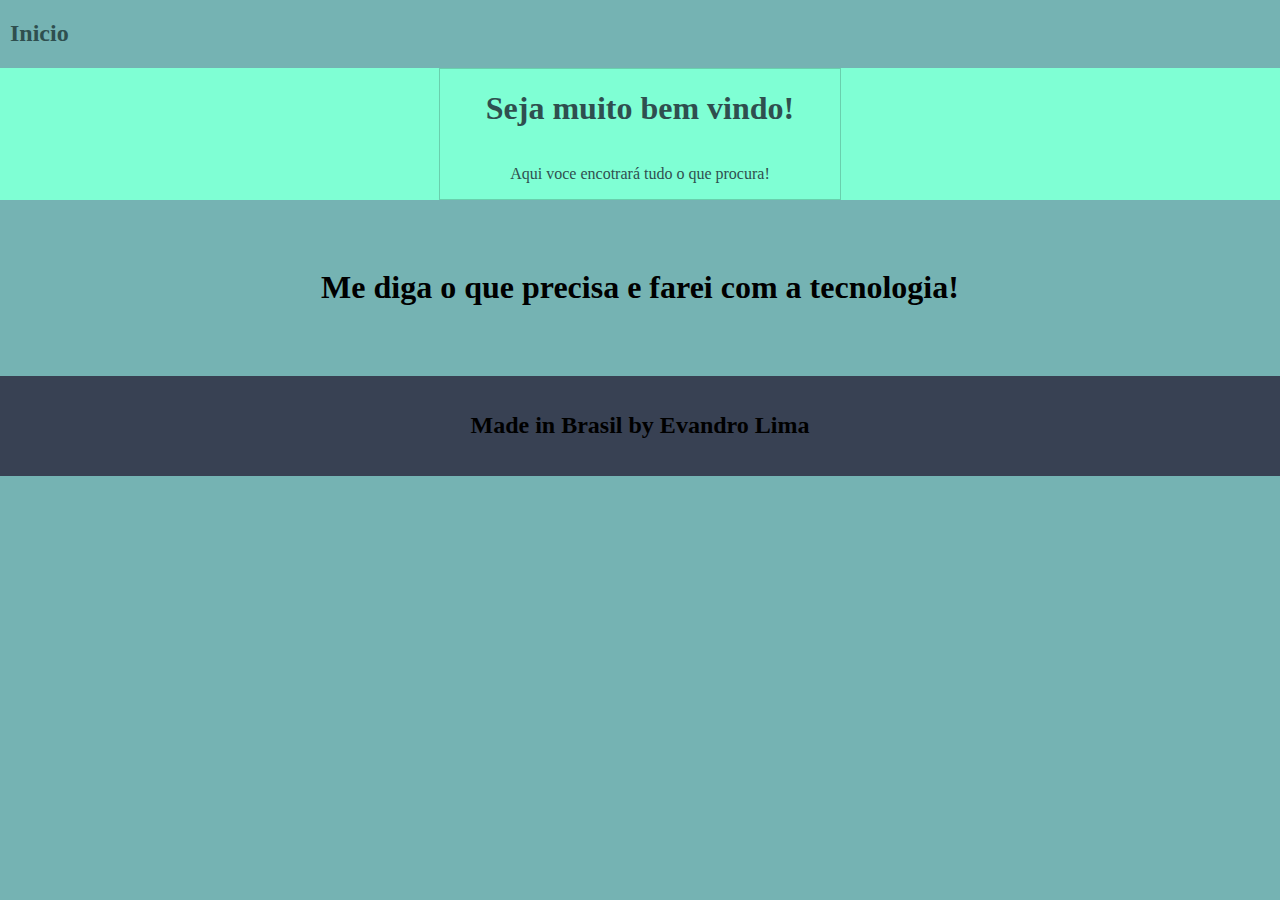
<file: projeto/home.html>
<!DOCTYPE html>
<html lang="pt-br">
<head>
    <meta charset="UTF-8">
    <meta http-equiv="X-UA-Compatible" content="IE=edge">
    <meta name="viewport" content="width=device-width, initial-scale=1.0">
    <link rel="stylesheet" href="../projeto/styles/home.css">
    <title>Home</title>
</head>
<body>
    <header>
        <div class="menuheader">
            <nav>
                <a href="index.html">
                    <h2>Inicio</h2>
                </a>
                
            </nav>
        </div>
    </header>
    <div class="container">
      <div class="card">
          <h1>
              Seja muito bem vindo!
          </h1>
          <p>Aqui voce encotrará tudo o que procura!</p>
      </div>
      
    </div>
    <main class="classmain">
            <h1>
                Me diga o que precisa e farei com a tecnologia!
                
            </h1>
            </div>
    </main>
    <footer class="footer">
        <h2>Made in Brasil by Evandro Lima</h2>
        
    </footer>
</body>
</html>
</file>
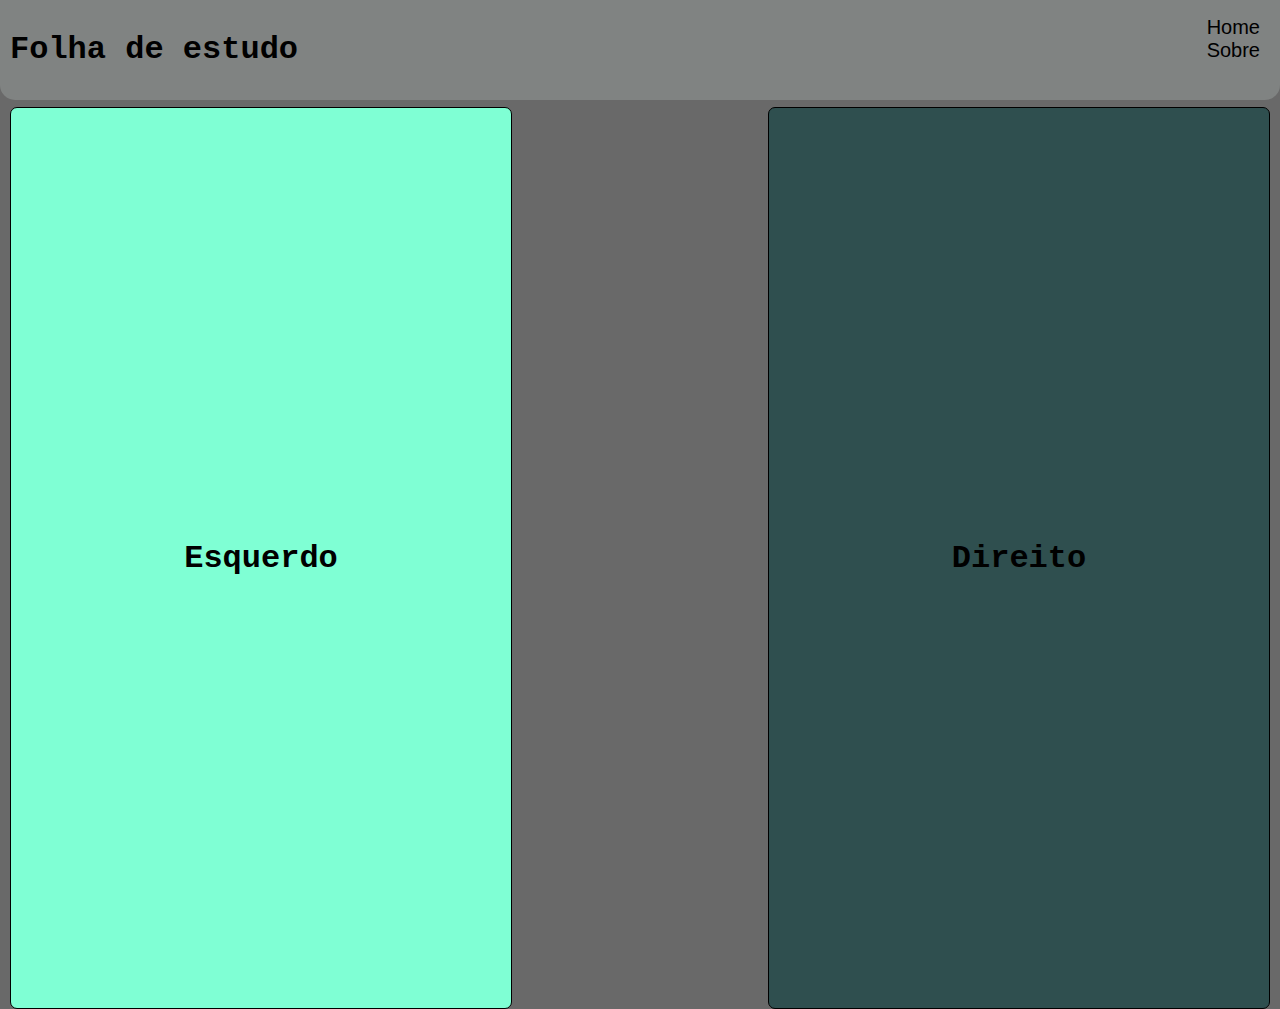
<file: projeto/projeto.html>
<!DOCTYPE html>
<html lang="en">
<head>
    <meta charset="UTF-8">
    <meta http-equiv="X-UA-Compatible" content="IE=edge">
    <meta name="viewport" content="width=device-width, initial-scale=1.0">
    <link rel="stylesheet" href="../projeto/styles/projeto.css">
    <title>Projeto</title>
</head>
<body>
    <header>
        <div class="container">
            <h1>Folha de estudo</h1>
            
            <div class="menu">
            <nav>
                <ul>
                    <a href="home.html">
                    <li>Home</li>
                </a>
                    <a href="sobre.html">
                    <li>Sobre</li>
                </a>
                </ul>
            </nav>
            </div>
        </div>
    </header>
    <div class="container-body">
        <div class="ladoE">
            <h1>Esquerdo</h1>
        </div>
          <div class="ladoD">
              <h1>Direito</h1>
          </div>
    </div>
      
</body>
</html>
</file>
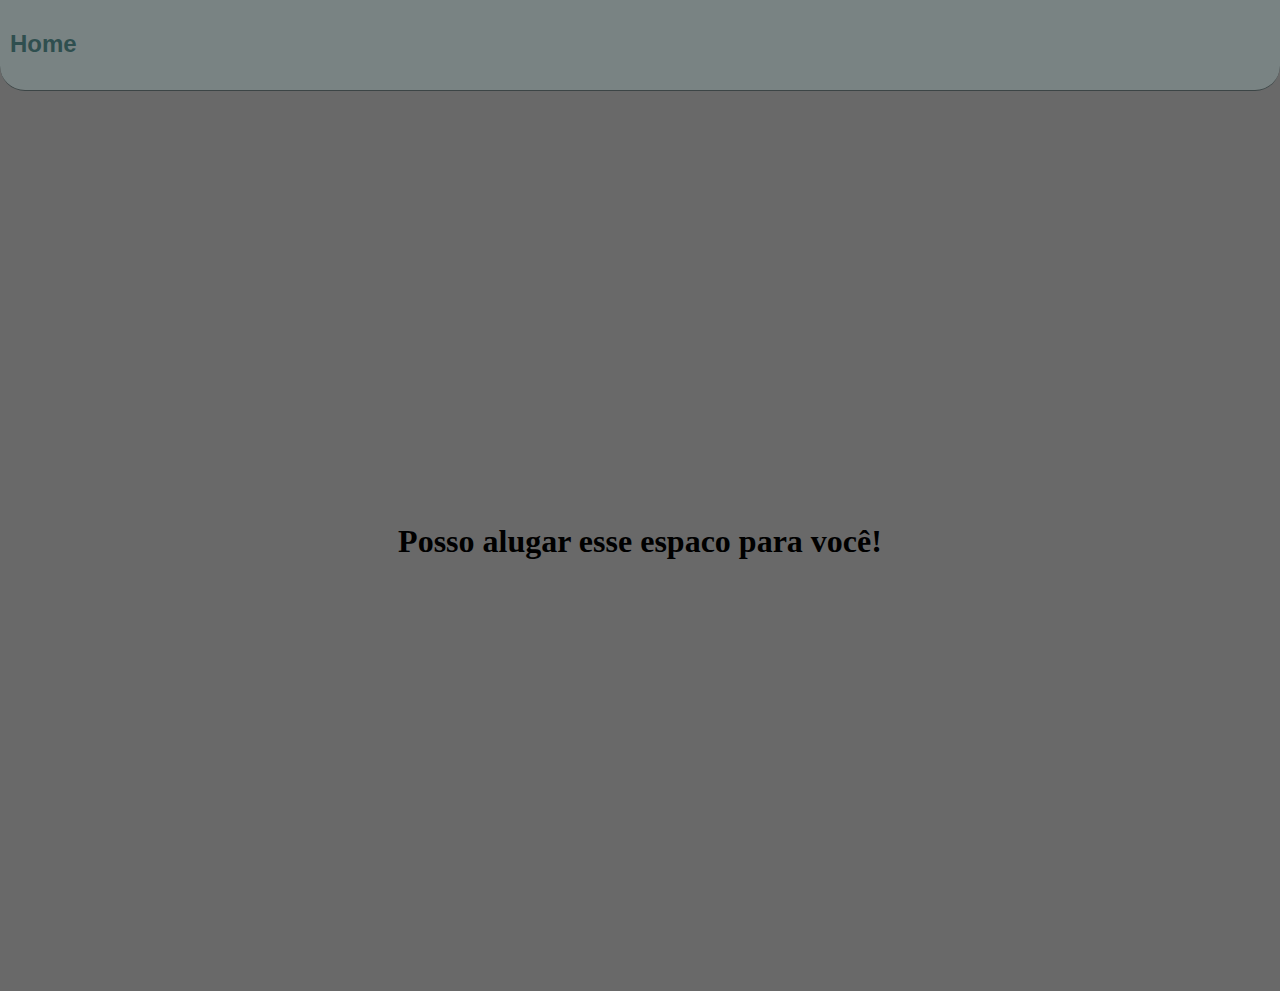
<file: projeto/sobre.html>
<!DOCTYPE html>
<html lang="pt-br">
<head>
    <meta charset="UTF-8">
    <meta http-equiv="X-UA-Compatible" content="IE=edge">
    <meta name="viewport" content="width=device-width, initial-scale=1.0">
    <link rel="stylesheet" href="../projeto/styles/sobre.css">
    <title>Sobre</title>
</head>
<body>
    <header>
        <div class="header">
            <div class="menu">
                <nav>
                    <a href="home.html">
                        <h2>Home</h2>
                    </a>
                </nav>
                
            </div>
        </div>
    </header>
    <div class="container">
        <h1> Posso alugar esse espaco para você!</h1>
    </div>
    
</body>
</html>
</file>
<file: projeto/styles/home.css>
body{
    margin: 0;
    padding: 0;
    background-color: rgb(117, 179, 179);
}
/*  Header  */
.menuheader{
    width: auto;
    height: 20px;
    display: flex;
    flex-direction: row;
    padding-left: 10px;
    
}
.menuheader a{
    text-decoration: none;
    color: darkslategrey;
}
.container{
    width: 100%;
    height: auto;
    display: flex;
    justify-content: center;
    align-items: center;
    margin: 3rem 0;
    background-color: aquamarine;
    font-family: 'Times New Roman', Times, serif;
}
.card{
    display: flex;
    justify-content: center;
    flex-direction: column;
    width: 400px;
    height: 90%;
    border: 1px solid rgba(19, 18, 18, 0.2);
}
.card h1{
    text-align: center;
    color: darkslategray;
}
.card p{
    text-align: center;
    color: darkslategray;
}
.classmain{
    width: 100%;
    height: auto;
    display: flex;
    margin: 3rem 0;
    flex-direction: column;
    justify-content: space-around;
    align-items: center;
    
}
.classmain h1{
    font-family: 'Times New Roman', Times, serif;
    text-align: center;
    
}
.footer{
    height: 100px;
    width: 100%;
    display: flex;
    justify-content: center;
    align-items: center;
    background-color: rgb(56, 65, 83);

}
</file>
<file: projeto/styles/projeto.css>
body{
    margin: 0;
    padding: 0;
    font-family: 'Courier New', Courier, monospace;
    background-color: dimgray;
}
.container-body{
display: flex;
justify-content: space-between;
flex-direction: row;
}
.container{
    width: 100%;
    height: 100px;
    background-color: rgb(128, 131, 130);
    display: flex;
    justify-content: space-between;
    border-bottom-left-radius: 15px;
    border-bottom-right-radius: 15px;
    margin-bottom: 7px;
    
}
.menu a{
    display: flex;
    margin-right: 20px;
    font-size: 20px;
    text-decoration: none;
    list-style-type:none;
    font-family: Verdana, Geneva, Tahoma, sans-serif;
    cursor: pointer;
    color: black;
   
    
}
.container h1{
    padding-top: 10px;
    margin-left: 10px;
    
}
.ladoD{
    margin-right: 10px;
    border-radius: 7px;
    width: 500px;
    height: 100vh;
    display: flex;
    border: 1px solid black;
    background-color:darkslategrey;
    justify-content: center;
    align-items: center;

}
.ladoE{
    margin-left: 10px;
    border-radius: 7px;
    width: 500px;
    height: 100vh;
    display: flex;
    justify-content: center;
    align-items: center;
    border: 1px solid black;
    background-color: aquamarine;
}
</file>
<file: projeto/styles/sobre.css>
body{
    margin: 0;
    padding: 0;
    background-color: dimgray;
    font-family: Georgia, 'Times New Roman', Times, serif;
}
.container{
    width: 100%;
    height: 100vh;
    display: flex;
    justify-content: center;
    align-items: center;
    
}
.header .menu{
    display: flex;
    flex-direction: row;
    padding: 10px;
    height: 70px;
    background-color: rgb(121, 131, 131); 
    border-bottom: 0.1px solid rgb(60, 69, 70);
    border-bottom-left-radius: 25px;
    border-bottom-right-radius: 25px;
}
.menu  a{
    text-decoration: none;
    font-family: 'Lucida Sans', 'Lucida Sans Regular', 'Lucida Grande', 'Lucida Sans Unicode', Geneva, Verdana, sans-serif;
    color: darkslategray;
    
}
</file>
